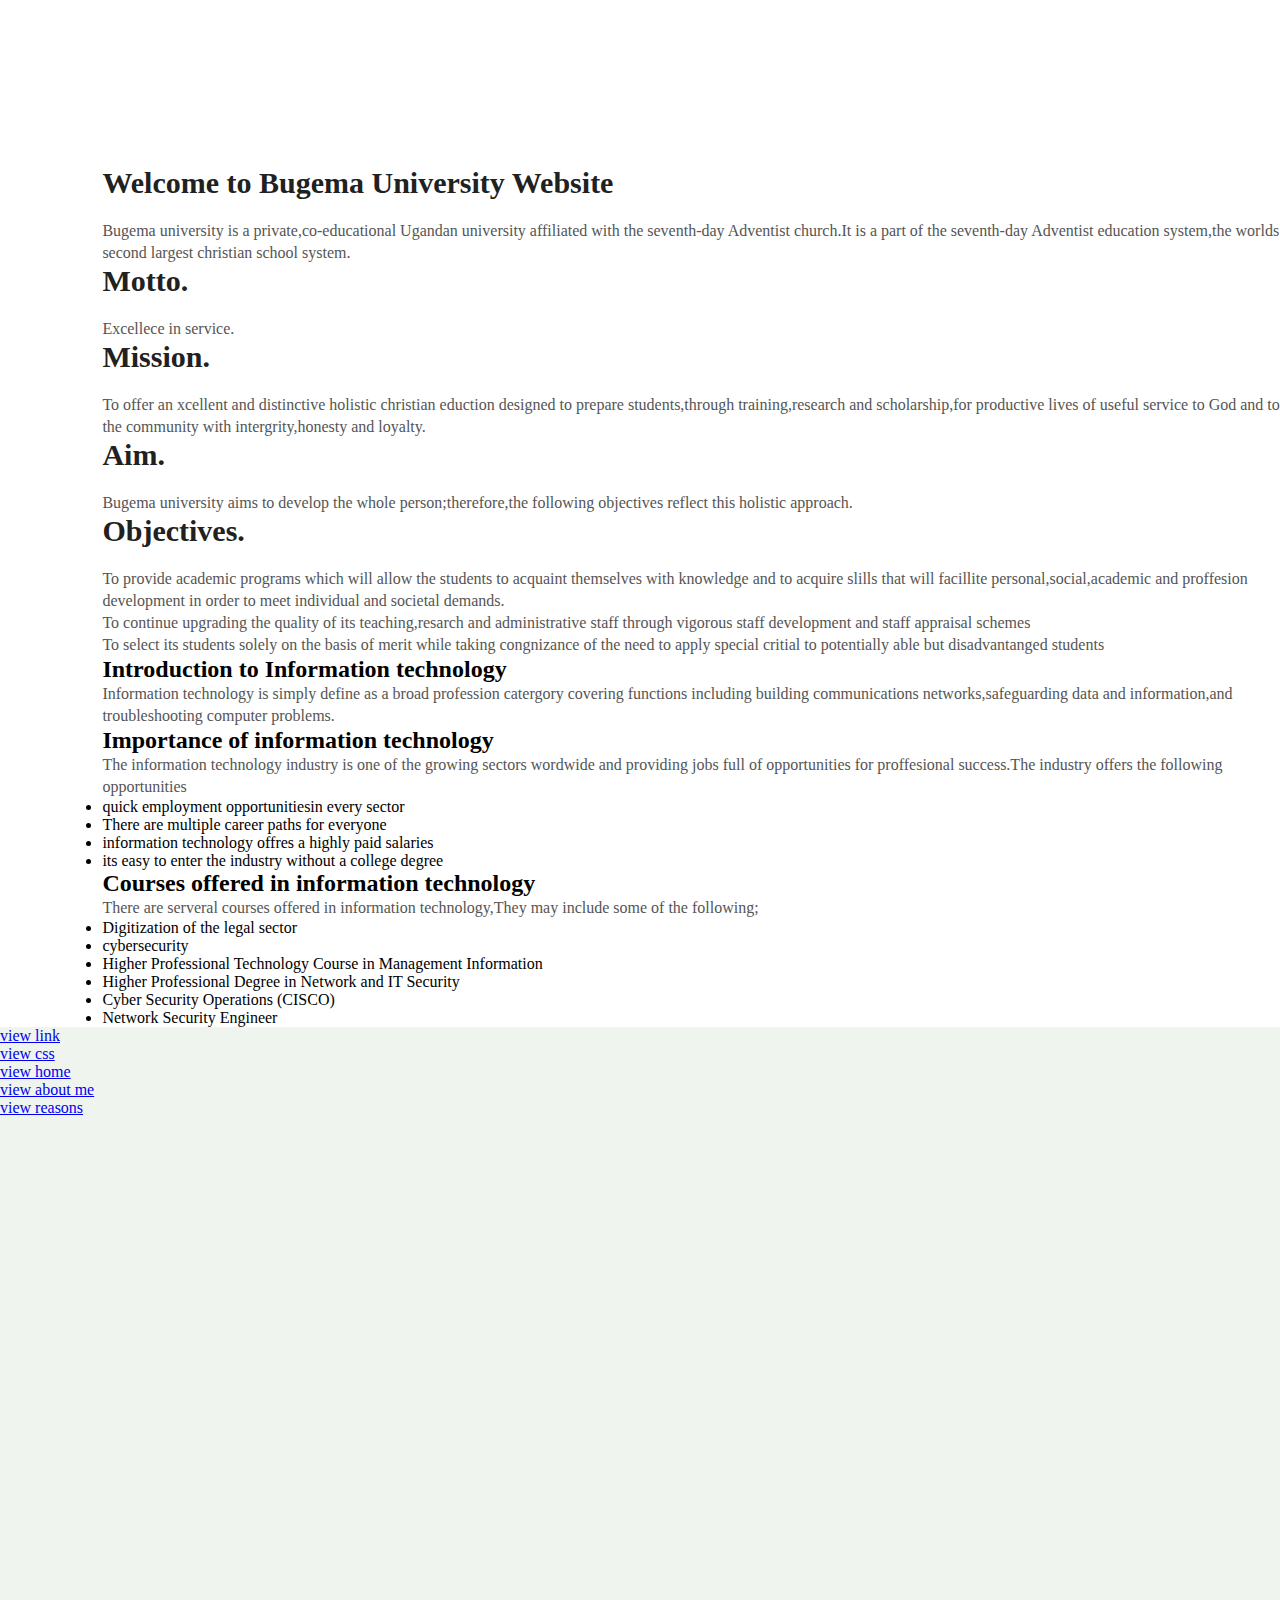
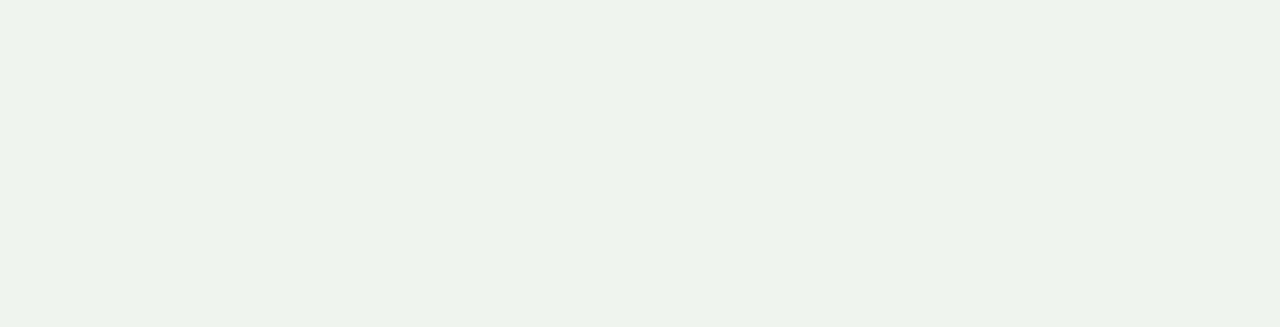
<file: index.html>
<!DOCTYPE html>
<html lang="en">
<head>
    <meta charset="UTF-8">
    <meta http-equiv="X-UA-Compatible" content="IE=edge">
    <meta name="viewport" content="width=device-width, initial-scale=1.0">
    <title>Home</title>
    <link rel="stylesheet" href="style.css">
</head>
<body>
    <div class="container">
    <h1>Welcome to Bugema University Website</h1>
    <p>Bugema university is a private,co-educational Ugandan university affiliated with the seventh-day Adventist church.It is a part of the seventh-day Adventist education system,the worlds second largest christian school system.<p>
    <h1>Motto.</h1>
    <P>Excellece in service.</P>
<h1>Mission.</h1>
<p>To offer an xcellent and distinctive holistic christian eduction designed to prepare students,through training,research and scholarship,for productive lives of useful service to God and to the community with intergrity,honesty and loyalty.</p>
<h1>Aim.</h1>
<p>Bugema university aims to develop the whole person;therefore,the following objectives reflect this holistic approach.</p>
<h1>Objectives.</h1>
<p>To provide academic programs which will allow the students to acquaint themselves with knowledge and to acquire slills that will facillite personal,social,academic and proffesion development in order to meet individual and societal demands.</p>
<p>To continue upgrading the quality of its teaching,resarch and administrative staff through vigorous staff development and staff appraisal schemes</p>
<p>To select its students solely on the basis of merit while taking congnizance of the need to apply special critial to potentially able but disadvantanged students</p>

    <h2>Introduction to Information technology</h2>
    <p>Information technology is simply define as a broad profession catergory covering functions including building communications networks,safeguarding data and information,and troubleshooting computer problems.</p>
    <h2>Importance of information technology</h2>
    <p>The information technology industry is one of the growing sectors wordwide and providing jobs full of opportunities for proffesional success.The industry offers the following opportunities</p>
    <ul>
        <li>quick employment opportunitiesin every sector</li>
        <li>There are multiple career paths for everyone</li>
        <li>information technology offres a highly paid salaries</li>
        <li>its easy to enter the industry without a college degree</li>
    </ul>
    <h2>Courses offered in information technology</h2>
    <p>There are serveral courses offered in information technology,They may include some of the following;</p>
    <ul>
        <li>Digitization of the legal sector</li>
        <li>cybersecurity</li>
        <li>Higher Professional Technology Course in Management Information</li>
        <li>Higher Professional Degree in Network and IT Security</li>
        <li>Cyber Security Operations (CISCO)</li>
        <li>Network Security Engineer</li>
    </ul>
</div>
    <div class="hero">
        <ul>
            <a href=https://bugemauniv.ac.ug/><li>view link </li></a>
            <li><a href="css.html">view css</a></li>
            <li><a href="index.html">view home</a></li>
            <li><a href="about me.html">view about me</a></li>
            <li><a href="reasons.html">view reasons</a></li>
            
        </ul>
    </div>
    
    


</body>
</html>
</file>
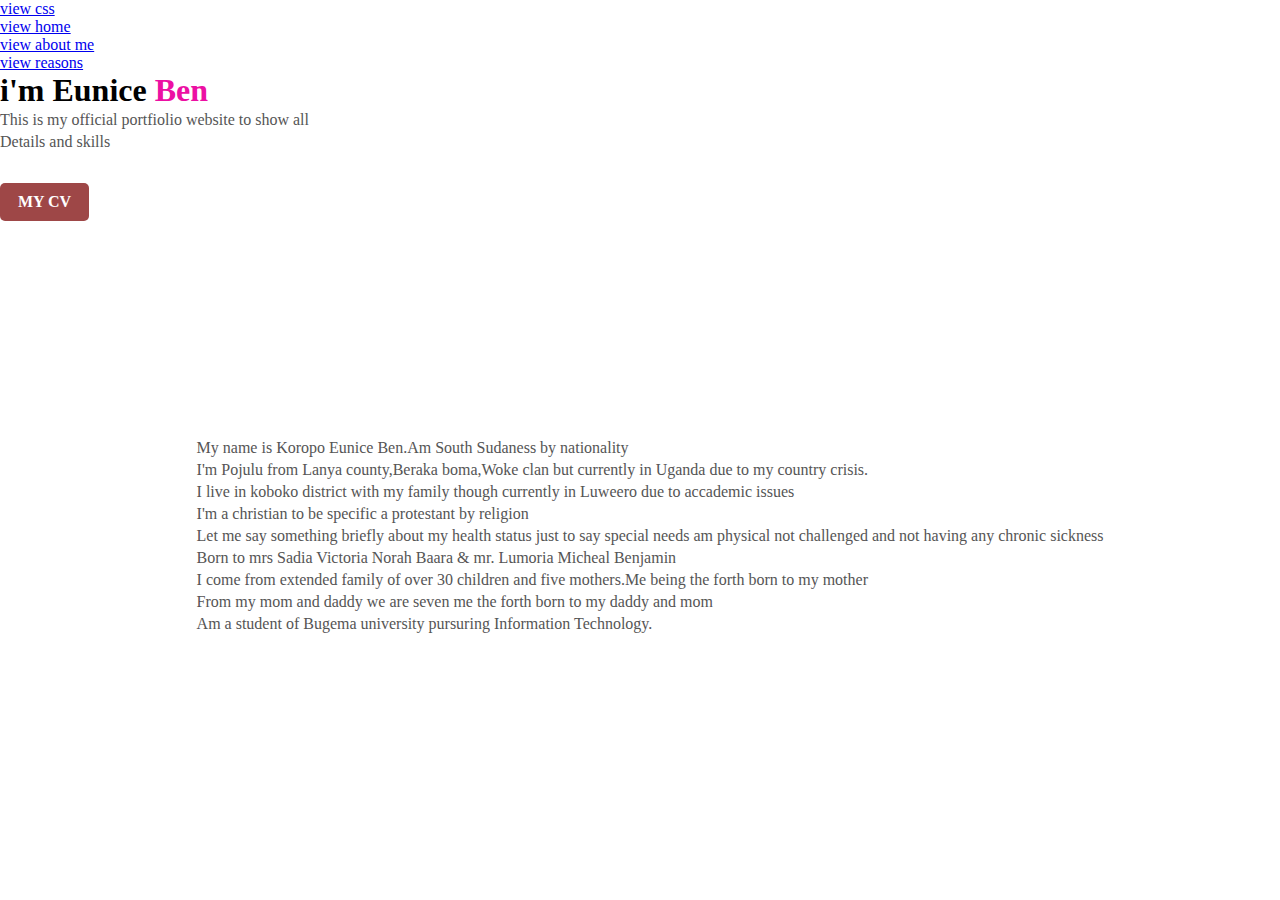
<file: about me.html>
<!DOCTYPE html>
<html lang="en">
<head>
    <meta charset="UTF-8">
    <meta http-equiv="X-UA-Compatible" content="IE=edge">
    <meta name="viewport" content="width=device-width, initial-scale=1.0">
    <title>about</title>
    <link rel="stylesheet" href="style.css">
</head>
<body>   
            
            <ul>
                <li><a href="css.html">view css</a></li>
            <li><a href="index.html">view home</a></li>
            <li><a href="about me.html">view about me</a></li>
            <li><a href="reasons.html">view reasons</a></li>
            </ul>
        </nav>
    </div>
        <div class="detel">
            <h1>i'm Eunice <span>Ben</span></h1>
            <p>This is my official portfiolio website to show all
                <br>Details and skills
            </p>
        <a href="cv">MY CV</a>
        </div>
       
        </div>
            </div>
            <div class="container">
            <nav>
                <ul>
    <p>My name is Koropo Eunice Ben.Am South Sudaness by nationality</p>
    <P>I'm Pojulu from Lanya county,Beraka boma,Woke clan but currently in Uganda due to my country crisis. <br>I live in koboko district with my family though currently in Luweero due to accademic issues</p></P>
    <p>I'm a christian to be specific a protestant by religion</p>
    <p>Let me say something briefly about my health status just to say special needs am physical not challenged and not having any chronic sickness</p>
    <P>Born to mrs Sadia Victoria Norah Baara & mr. Lumoria Micheal Benjamin</P>
    <P>I come from extended family of over 30 children and five mothers.Me being the forth born to my mother</P>
    <p>From my mom and daddy we are seven me the forth born to my daddy and mom</p>
     <p>Am a student of Bugema university pursuring Information Technology.</p>
    
    </div>
</ul>
</nav>
</body>
</html>
</file>
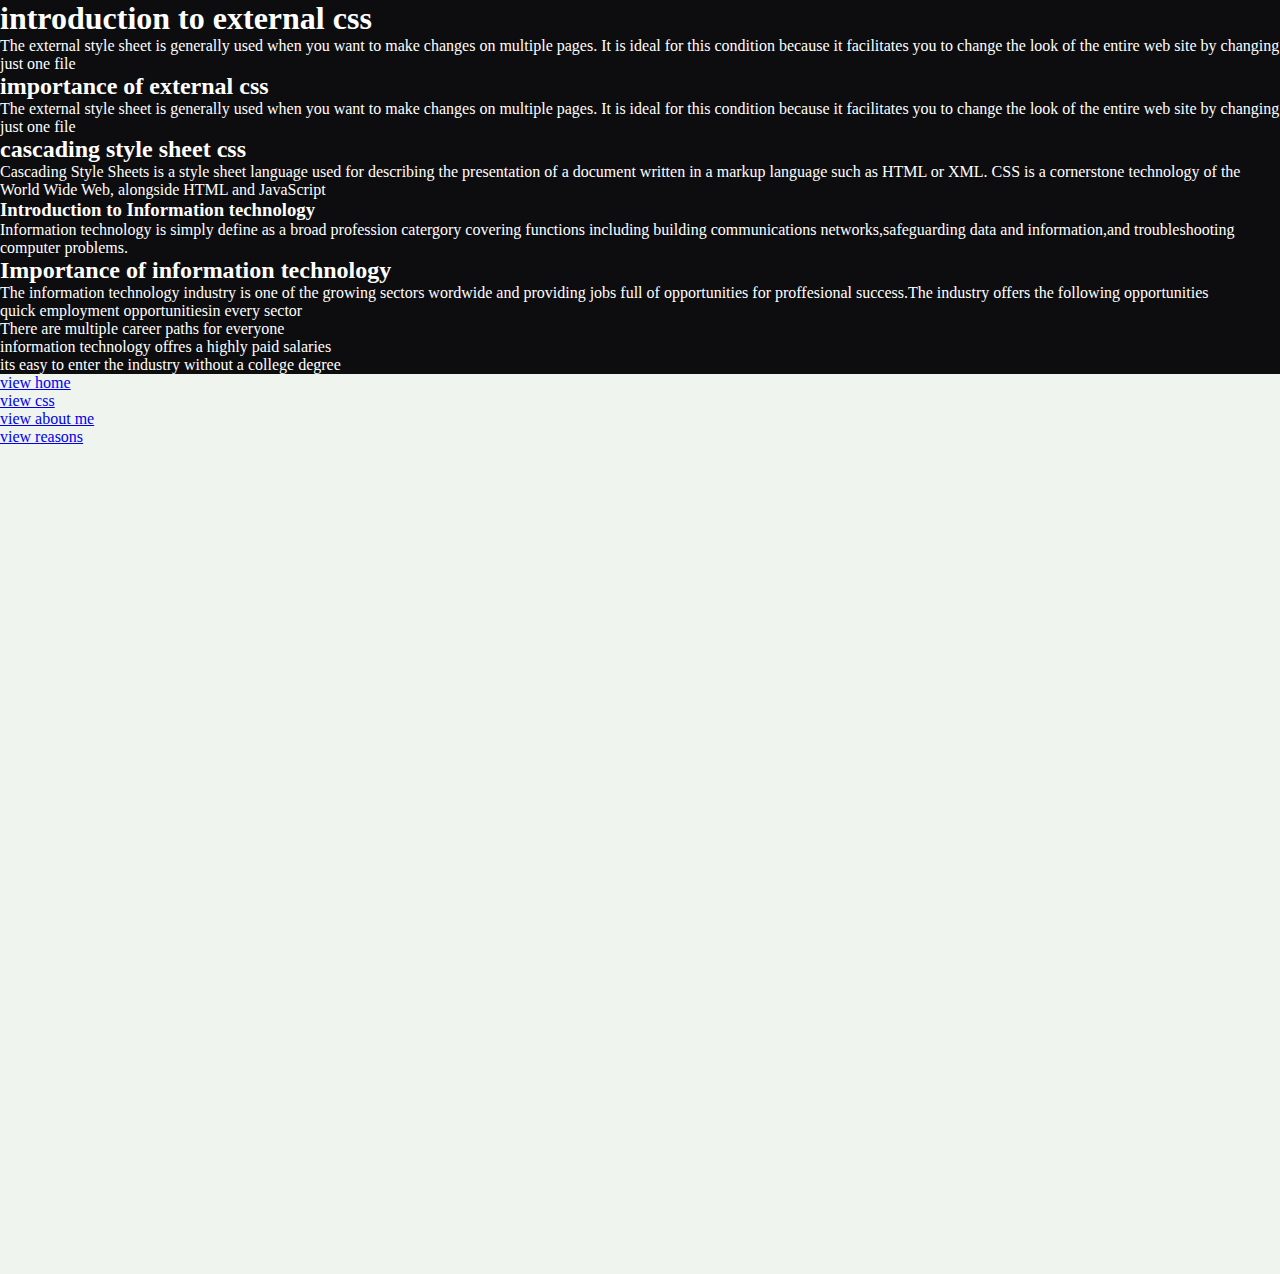
<file: css.html>
<!DOCTYPE html>
<html lang="en">
<head>
    <meta charset="UTF-8">
    <meta http-equiv="X-UA-Compatible" content="IE=edge">
    <meta name="viewport" content="width=device-width, initial-scale=1.0">
    <title>css</title>
    <link rel="stylesheet" href="style.css">
</head>
<body style="background-color: rgb(13, 13, 15) ;font-family: 'Franklin Gothic Medium', 'Arial Narrow', Arial, sans-serif;color: white;">
    <h1 >introduction to external css</h1>
    <p>The external style sheet is generally used when you want to make changes on multiple pages. It is ideal for this condition because it facilitates you to change the look of the entire web site by changing just one file</p>
    <h2>importance of external css</h2>
    <p>The external style sheet is generally used when you want to make changes on multiple pages. It is ideal for this condition because it facilitates you to change the look of the entire web site by changing just one file</p>
    <h2>cascading style sheet css</h2>
    <p>Cascading Style Sheets is a style sheet language used for describing the presentation of a document written in a markup language such as HTML or XML. CSS is a cornerstone technology of the World Wide Web, alongside HTML and JavaScript</p>
    <h3>Introduction to Information technology</h3>
    <p>Information technology is simply define as a broad profession catergory covering functions including building communications networks,safeguarding data and information,and troubleshooting computer problems.</p>
    <h2>Importance of information technology</h2>
    <p>The information technology industry is one of the growing sectors wordwide and providing jobs full of opportunities for proffesional success.The industry offers the following opportunities</p>
    <ul>
        <li>quick employment opportunitiesin every sector</li>
        <li>There are multiple career paths for everyone</li>
        <li>information technology offres a highly paid salaries</li>
        <li>its easy to enter the industry without a college degree</li>
    </ul>
</ul>
<div class="hero">
            <li><a href="index.html">view home</a></li>
            <li><a href="css.html">view css</a></li>
            <li><a href="about me.html">view about me</a></li>
            <li><a href="reasons.html">view reasons</a></li>
        </div>  
    </Ul>
</body>
</html>
</file>
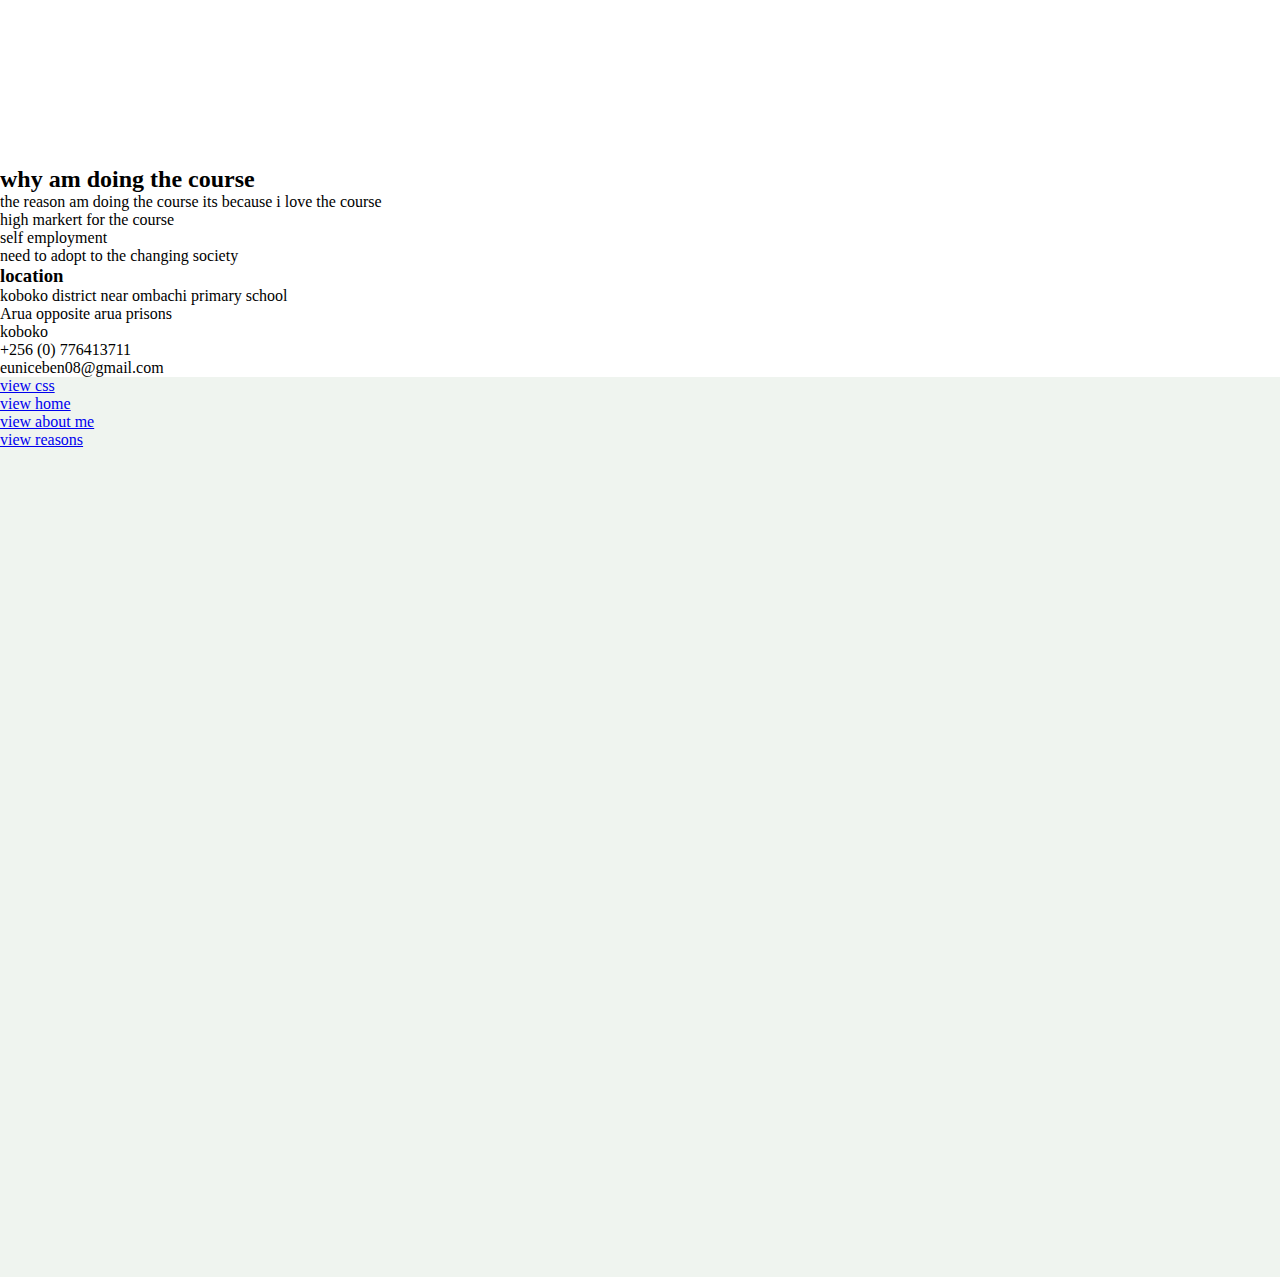
<file: reasons.html>
<!DOCTYPE html>
<html lang="en">
<head>
    <meta charset="UTF-8">
    <meta http-equiv="X-UA-Compatible" content="IE=edge">
    <meta name="viewport" content="width=device-width, initial-scale=1.0">
    <title>reasons</title>
    <link rel="stylesheet" href="style.css">
</head>
<body>
    <div class="container"></div>
    <h2>why am doing the course </h2>
    <p> the reason am doing the course its because i love the course</p>
    <p>high markert for the course</p>
    <p>self employment</p>
    <p>need to adopt to the changing society</p>
    <ul>
        <h3>location</h3>
        <p>koboko district near ombachi primary school</p>
        <p>Arua opposite arua prisons</p>
        <li>koboko</li>
        <li> +256 (0) 776413711</li>
        <li>euniceben08@gmail.com</li>
    </ul>
    <div class="hero">
    <li><a href="css.html">view css</a></li>
            <li><a href="index.html">view home</a></li>
            <li><a href="about me.html">view about me</a></li>
            <li><a href="reasons.html">view reasons</a></li>
        </div>
</body>
</html>
</file>
<file: style.css>
*{
    margin: 0;
    padding: 0;
    font-family: 'Times New Roman', Times, serif;
}
.hero{
position: relative;
width: 100%;
height: 100vh;
background: #eff4ef;

}
nav{
    display: flex;
    width: 84%;
    margin: auto;
    padding: 20px 0;
    align-items: center;
     justify-content: space-between;
}
nav ul li{
    display: inline-block;
    list-style: none;
    margin: 10px 20px;

  
}
nav ul li a{
    text-decoration: none;
    color: rgb(10, 10, 10);
    font-weight: bold;

}
nav ul li a:hover{
    color: rgb(228, 89, 25);
}

span{
    color: rgb(236, 16, 163);
}
.detel p{
    color: #555;
    line-height: 22px;
}
.detel a{
    background: #9e4747;
    padding: 10px 18px;
    text-decoration: none;
    font-weight: bold;
    color: #fff; ;
    display: inline-block;
    margin: 30px 0;
    border-radius: 5px;
}

.container{
    margin-left: 8%;
    margin-top: 13%;
    
}
.container h1{
    font-size: 30px;
    color: #212121;
    margin-bottom: 20px;
}
.container p{
    color: #555;
    line-height: 22px;
}
.container a{
    background: #9e4747;
    padding: 10px 18px;
    text-decoration: none;
    font-weight: bold;
    color: #fff; ;
    display: inline-block;
    margin: 30px 0;
    border-radius: 5px;
}
</file>
